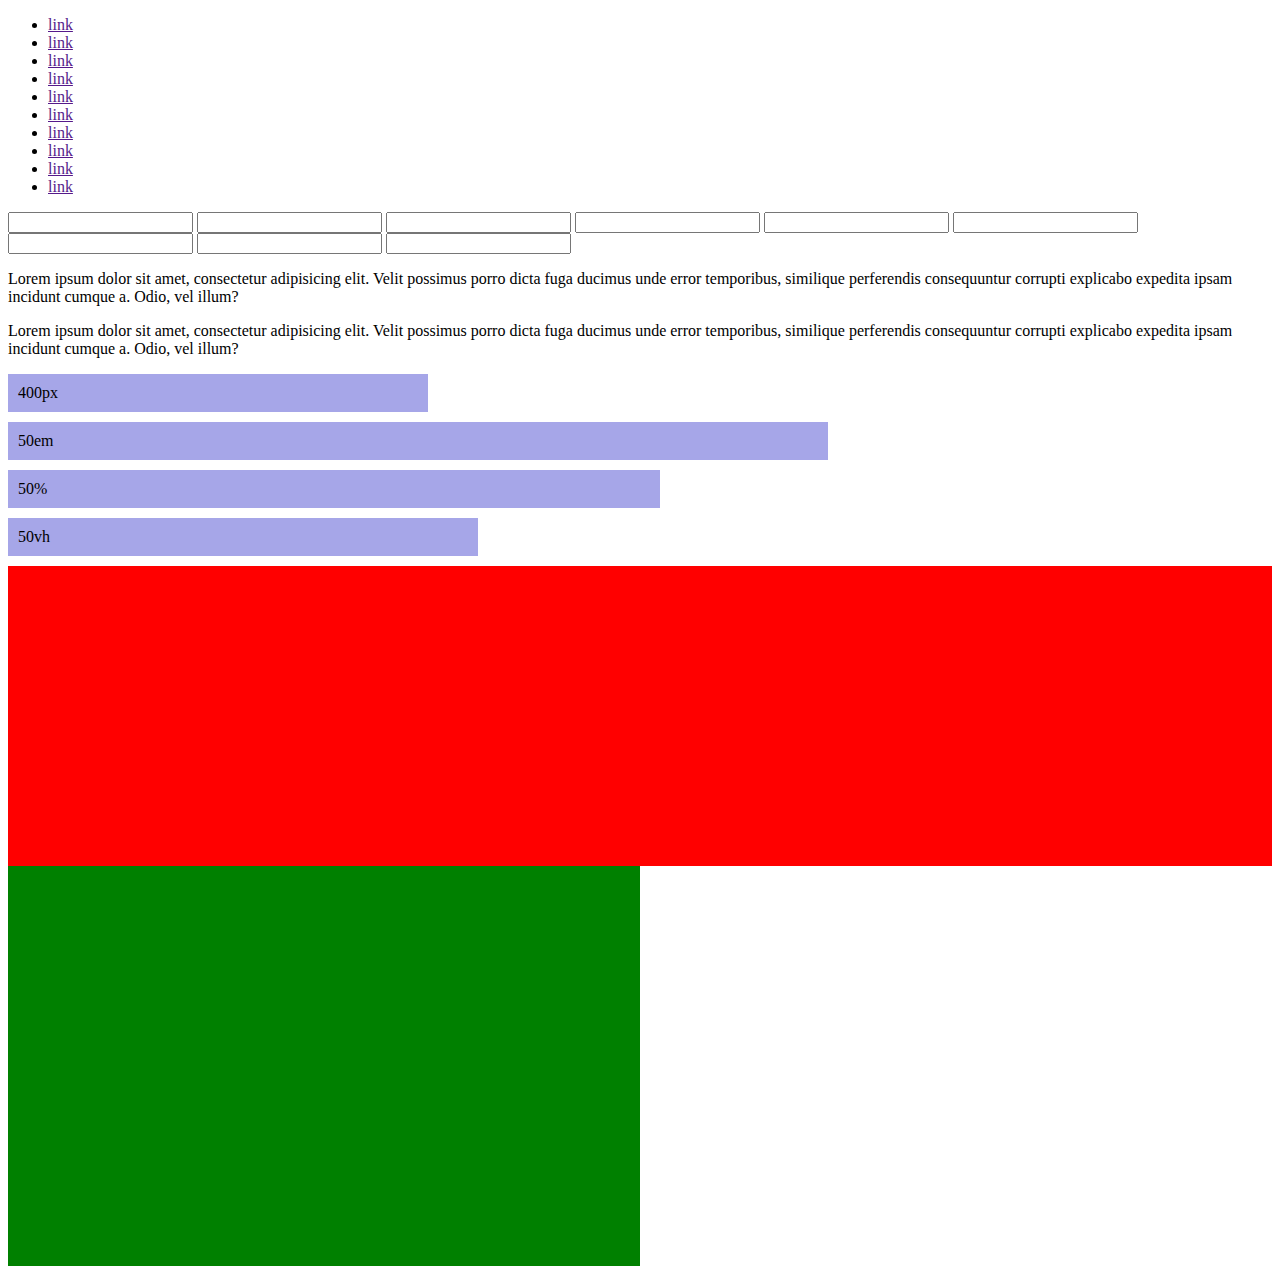
<file: index.html>
<!DOCTYPE html>
<html lang="en">
<head>
    <meta charset="UTF-8">
    <title>Document</title>
<!--    <link rel="stylesheet" href="css/style.css">-->
<!--    <link rel="stylesheet" href="css/hierarchia.css">-->
    <link rel="stylesheet" href="css/jednostki-miary.css">
</head>
<body>
    <!-- nav#main-nav>ul>li*5>a{link} -->
    <nav id="main-nav">
        <ul>
            <li class="list-item"><a href="">link</a></li>
            <li class="list-item"><a href="">link</a></li>
            <li class="list-item"><a href="">link</a></li>
            <li class="list-item"><a href="">link</a></li>
            <li class="list-item"><a href="">link</a></li>
            <li class="list-item"><a href="">link</a></li>
            <li class="list-item"><a href="">link</a></li>
            <li class="list-item"><a href="">link</a></li>
            <li class="list-item"><a href="">link</a></li>
            <li class="list-item"><a href="">link</a></li>
        </ul>
    </nav>
    
    <div id="formularz">
        <form action="">
            <input type="text" title="pierwszy">
            <input type="text" title="drugi">
            <input type="text" title="trzeci opis">
            <input type="text" title="czwarty" >
            <input type="text">
            <input type="text">
            <input type="text">
            <input type="text">
            <input type="text">
        </form>
    </div>
    
    <div id="pozycje">
        <p class="red">Lorem ipsum dolor sit amet, consectetur adipisicing elit. Velit possimus porro dicta fuga ducimus unde error temporibus, similique perferendis consequuntur corrupti explicabo expedita ipsam incidunt cumque a. Odio, vel illum?</p>
        <p class="blue">Lorem ipsum dolor sit amet, consectetur adipisicing elit. Velit possimus porro dicta fuga ducimus unde error temporibus, similique perferendis consequuntur corrupti explicabo expedita ipsam incidunt cumque a. Odio, vel illum?</p>
    </div>
    
    <div id="jednostki-miary">
        <div id="piksele">400px</div>
        <div id="em">50em</div>
        <div id="procenty">50%</div>
        <div id="vh">50vh</div>
    </div>
    
    <div id="inline-block">
        <!-- jezeli ustawiamy elementy na display: inline-block, domyslnie renderuje nam sie bialy znak. Jezeli bedziemy chcieli ustawic uklady, dzieki ktorym elementy skleja nam sie ze soba, musimy na elemencie rodzica ustawic "font-size: 0", usunac bialy znak z html LUB uzyc wlasciwosci float, ktora niweluje biale znaki LUB uzyc wlasciwosci display: flex na kontenerze rodzica -->
        <div class="inline-block-inner"></div>
        <div class="inline-block-inner"></div>
        <div class="inline-block-inner"></div>
        <div class="clear"></div>
    </div>
    
    <div class="green"></div>
</body>
</html>
</file>
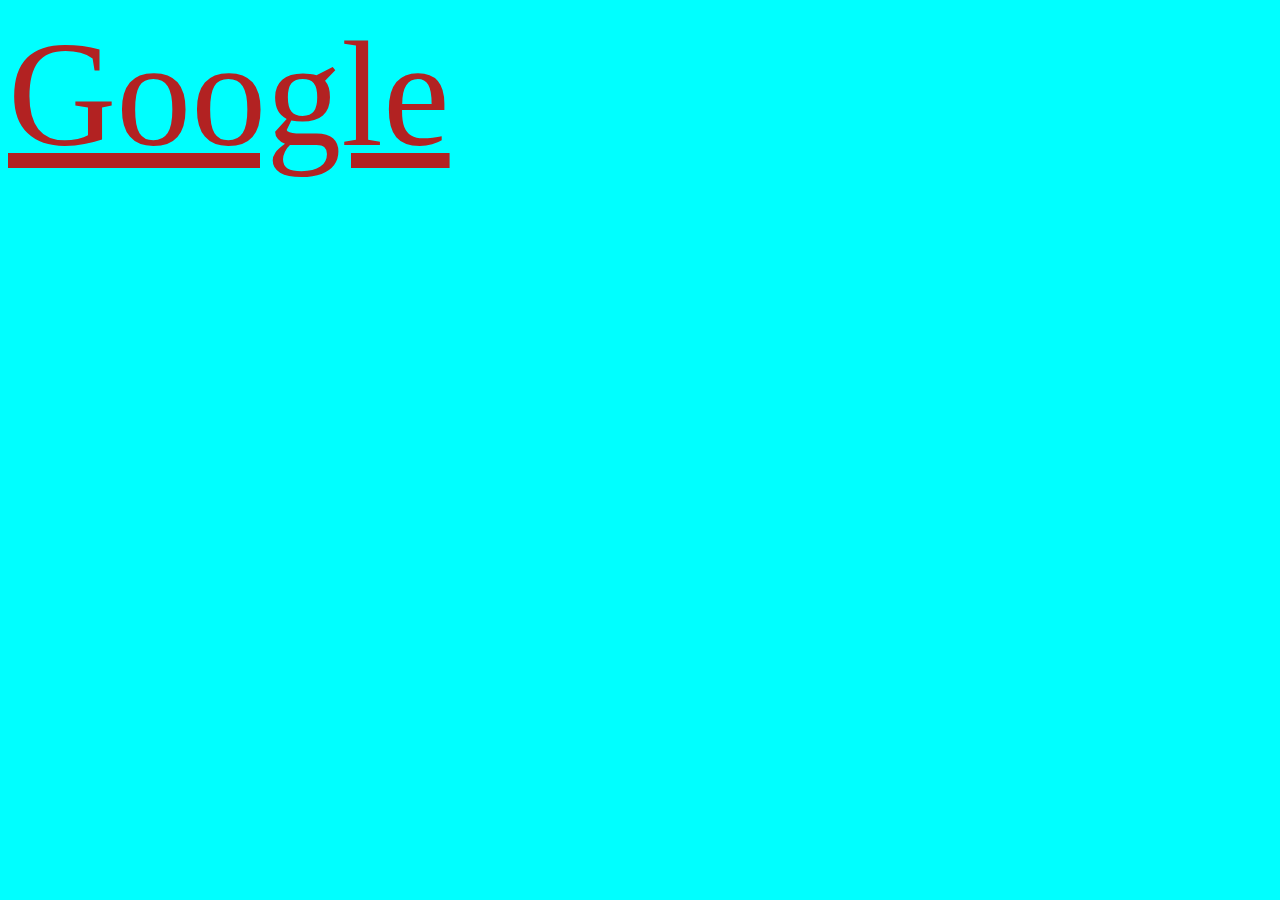
<file: css/transtition/index.html>
<!DOCTYPE html>
<html lang="en">
<head>
    <meta charset="UTF-8">
    <title>Document</title>
    <link rel="stylesheet" href="style.css">
</head>
<body>
    <a href="https://www.google.pl/webhp?hl=en&sa=X&ved=0ahUKEwioosGAmqPcAhXEbVAKHUEbCQAQPAgD">Google</a>
</body>
</html>
</file>
<file: css/style.css>
/* selektor uniwersalny - wybiera wszystkie znaczniki z HTML */
* {
    color: red;
}

/* selektor laczony, pozwala nam na polaczenie np. element.klasa / .klasa#id itd. */
li.list-item {
    color: green;
}

/* pseudo-elementy - elementy, ktore nie istnieja w drzewie dokumentu (HTML), ale mozemy zamarkowac ich istnienie. Zapisujemy za pomoca podwojnego dwukropka (::), mozemy ustawiac przed lub za znacznikiem HTML. Nie istnieja, dopoki nie ustawimy wlasciwosci "content" */
ul {
    list-style: none;
}

/* selektor klasy z pseudoelementem */
.list-item::before {
    content: '*';
}

/* pseudoklasy - najczesciej uzywane w stosunku do dzialan uzytkownika */

/* :hover - najechanie myszka */
.list-item a:hover {
    color: yellow;
}

/* :focus - aktywne pole formularza */
input:focus {
    border: 2px solid red;
}

/* pseudo klasy potomstwa - zwracamy uwage na relacje pomiedzy znacznikami (w tym przypadku, pierwsze dziecko) */

/* grupowanie selektorow - za pomoca przecinka*/
ul li:first-child,
ul li:last-child {
    color: blue;
}

/* :nth-of-child - zwracamy uwage na relacje pomiedzy znacznikami (rodzic - potomstwo) */
/* :nth-of-type - zwracamy uwage na konkretne znaczniki (typ) */
/*
.list-item:nth-of-type(even) a {
    color: blueviolet;
}

.list-item:nth-of-type(3n+2) a {
    color: blueviolet;
}
*/
li:nth-child(3n+2) a {
    color: blueviolet;
}

/* selektory atrybuow */
/* po nazwie konkretnego atrybutu */
input[title] {
    border: 5px solid yellow;
}

/* po konkretnej wartosci atrybutu */
input[title="drugi"] {
    border: 5px solid red;
}

/* czy zawiera konkretny napis */
input[title~="opis"] {
    border: 5px solid violet;
}

/* czy zawiera konkretny ciag znakow */
input[title*="wart"] {
    border: 5px solid grey;
}

/* zaczyna sie na ciag znakow */
input[title^="pie"] {
    border: 5px solid blue;
}

/* konczy sie na ciag znakow */
input[title$="y"] {
    border: 5px solid green;
}

/* pozycjonowanie */
#pozycje {
    height: 300px;
    background-color: green;
    /* pozycja relatywna odsuwa dany element od miejsca, w ktorym normalnie by sie znalazl (jak wynikaloby z html) */
    position: relative;
}

#pozycje .blue {
    background-color: blue;
}

#pozycje .red {
    background-color: red;
    left: 100px;
    top: 35px;
    /* pozycja absolutna odsuwa element od innego elementu, ktory jest pozycjonowany inaczej niz statycznie. Jezeli nie znajdzie takiego elementu, odsuwa sie od body*/
    position: absolute;
    margin: 0;
}

#pozycje p {
    color: white;
}

#main-nav {
    /* pozycja zafiksowana pozwala pozycjonowac element wzgledem okna przegladarki, podajemy wysoki z-index, zeby element nie zostal przykryty przez np. element pozycjonowany relatywnie */
    position: fixed;
    z-index: 9999999;
    width: 100%;
    left: 0;
    top: 0;
}
</file>
<file: css/hierarchia.css>
a:hover {
    color: blue;
}

a {
    color: red;
}
</file>
<file: css/jednostki-miary.css>
#jednostki-miary > div {
    background-color: rgba(106, 106, 216, 0.6);
    padding: 10px;
    margin-bottom: 10px;
}

#piksele {
    width: 400px;
}

#em {
    width: 50em;
}

#procenty {
    width: 50%;
}

#vh {
    width: 50vh;
}

.inline-block-inner {
    display: inline-block;
    height: 300px;
    background-color: red;
    width: 33.33333%;
    float: left;
    /* wlasciwosc float pozwala na oplywanie elementu, kiedy ustawimy kierunek (left, right), to de facto mowimy, zeby element przykleil sie do danej krawedzi (np. left) i zostal oplywany ze strony przeciwnej. Wlasciwosc float wplywa na flow dokument - nie pozwala policzyc wysokosci rodzica, ktory trzyma elementy oplywane. Aby przywrocic flow dokumentu, nalezy wylaczyc float - uzyc wlasciwosci clear na elemencie, ktory znajduje sie za ostatnim elementem z wlaczona wlasciwoscia float */
}

.clear {
    clear: both;
}

.green {
    height: 400px;
    width: 50%;
    background-color: green;
    
    /* tranzycje podajemy przy stanie poczatkowym dla danego elementu, zeby uzyskac efekt animacji w dwie strony */
    transition: width 2s linear 0s, background-color 2s linear 2s;
}

.green:hover {
    width: 70%;
    background-color: red;
}
</file>
<file: css/transtition/style.css>
body{
    background-color: aqua;    
}
a{
    font-size: 150px;
    color: firebrick;
    transition: color 2s ease-in 1s font-size: 200px;
}
a:hover{
    color: orchid;
}
</file>
